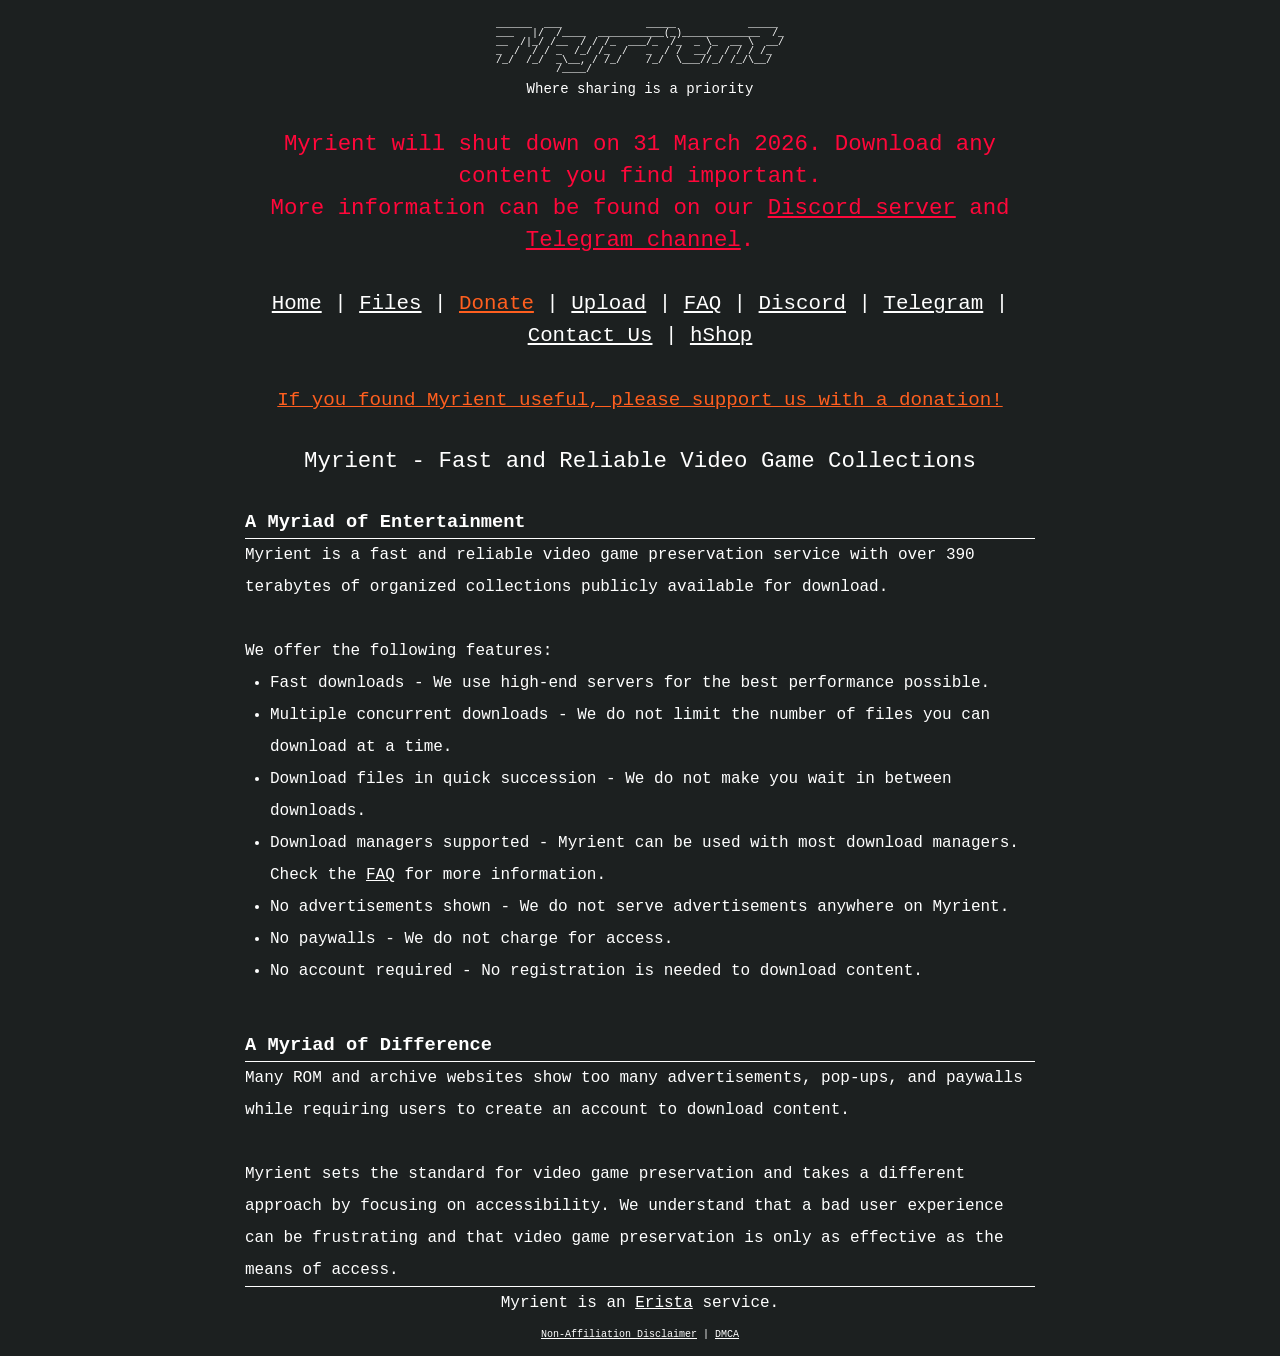
<file: index.html>
<!DOCTYPE html>
<html>
<head>
<meta charset="utf-8">
<meta http-equiv="x-ua-compatible" content="IE=edge">
<title>Fast and Reliable Video Game Collections | Myrient</title>
<meta name="title" content="Fast and Reliable Video Game Collections | Myrient">
<meta name="description" content="Experience an unmatched video game archive with fast downloads and no ads.">
<meta property="og:type" content="website">
<meta property="og:title" content="Fast and Reliable Video Game Collections | Myrient">
<meta property="og:description" content="Experience an unmatched video game archive with fast downloads and no ads.">
<meta name="theme-color" content="#61666c">
<meta name="viewport" content="width=device-width, initial-scale=1">
<link rel="stylesheet" href="main.css">
</head>
<body class=static>
<pre style="font: 10px/9px monospace; color: white; text-align: center;">
______  ___              _____            _____ 
___   |/  /____  ___________(_)_____________  /_
__  /|_/ /__  / / /_  ___/_  /_  _ \_  __ \  __/
_  /  / / _  /_/ /_  /   _  / /  __/  / / / /_  
/_/  /_/  _\__, / /_/    /_/  \___//_/ /_/\__/  
          /____/                                

</pre>
<pre style="font: 14px/13px monospace; color: white; text-align: center;">Where sharing is a priority</pre>
<br>
<p style="text-align: center; color: #FF073A; font-size: 1.4em;">Myrient will shut down on 31 March 2026. Download any content you find important.</p>
<p style="text-align: center; color: #FF073A; font-size: 1.4em;">More information can be found on our <a href="https://discord.gg/4kVP9AuQ24" style="color: #FF073A" target="_blank">Discord server</a> and <a href="https://t.me/s/myrient/107" style="color: #FF073A" target="_blank">Telegram channel</a>.</p>
<br>
<div class="row">
<a href="/" class="menu">Home</a> | 
<a href="/files/" class="menu">Files</a> | 
<a href="/donate/" class="menu" style="color: #FF5F1F;">Donate</a> | 
<a href="a.html" >Upload</a> |
<a href="/faq/" class="menu">FAQ</a> | 
<a href="https://discord.gg/4kVP9AuQ24" class="menu" target="_blank">Discord</a> | 
<a href="https://t.me/s/myrient" class="menu" target="_blank">Telegram</a> | 
<a href="/contact/" class="menu">Contact Us</a> | 
<a href="https://hshop.erista.me" class="menu" target="_blank">hShop</a>
</div>
<br>
<p style="text-align: center; color: #FF5F1F; font-size: 1.2em;"><a href="/donate/" style="text-align: center; color: #FF5F1F">If you found Myrient useful, please support us with a donation!</a></p>
<br>
<h1>Myrient - Fast and Reliable Video Game Collections</h1>
<br>
<h3>A Myriad of Entertainment</h3>
<hr>
<p>Myrient is a fast and reliable video game preservation service with over 390 terabytes of organized collections publicly available for download.</p>
<br>
<p>We offer the following features:</p>
<ul>
<li>Fast downloads - We use high-end servers for the best performance possible.</li>
<li>Multiple concurrent downloads - We do not limit the number of files you can download at a time.</li>
<li>Download files in quick succession - We do not make you wait in between downloads.</li>
<li>Download managers supported - Myrient can be used with most download managers. Check the <a href="/faq/">FAQ</a> for more information.</li>
<li>No advertisements shown - We do not serve advertisements anywhere on Myrient.</li>
<li>No paywalls - We do not charge for access.</li>
<li>No account required - No registration is needed to download content.</li>
</ul>
<br>
<h3>A Myriad of Difference</h3>
<hr>
<p>Many ROM and archive websites show too many advertisements, pop-ups, and paywalls while requiring users to create an account to download content.</p>
<br>
<p>Myrient sets the standard for video game preservation and takes a different approach by focusing on accessibility. We understand that a bad user experience can be frustrating and that video game preservation is only as effective as the means of access.</p>
<hr>
<p style="text-align: center;">Myrient is an <a href="https://erista.me/" target="_blank">Erista</a> service.</p>
<footer>
<a href="/non-affiliation-disclaimer/">Non-Affiliation Disclaimer</a> | 
<a href="/dmca/">DMCA</a>
</footer>
</body>
</html>
</file>
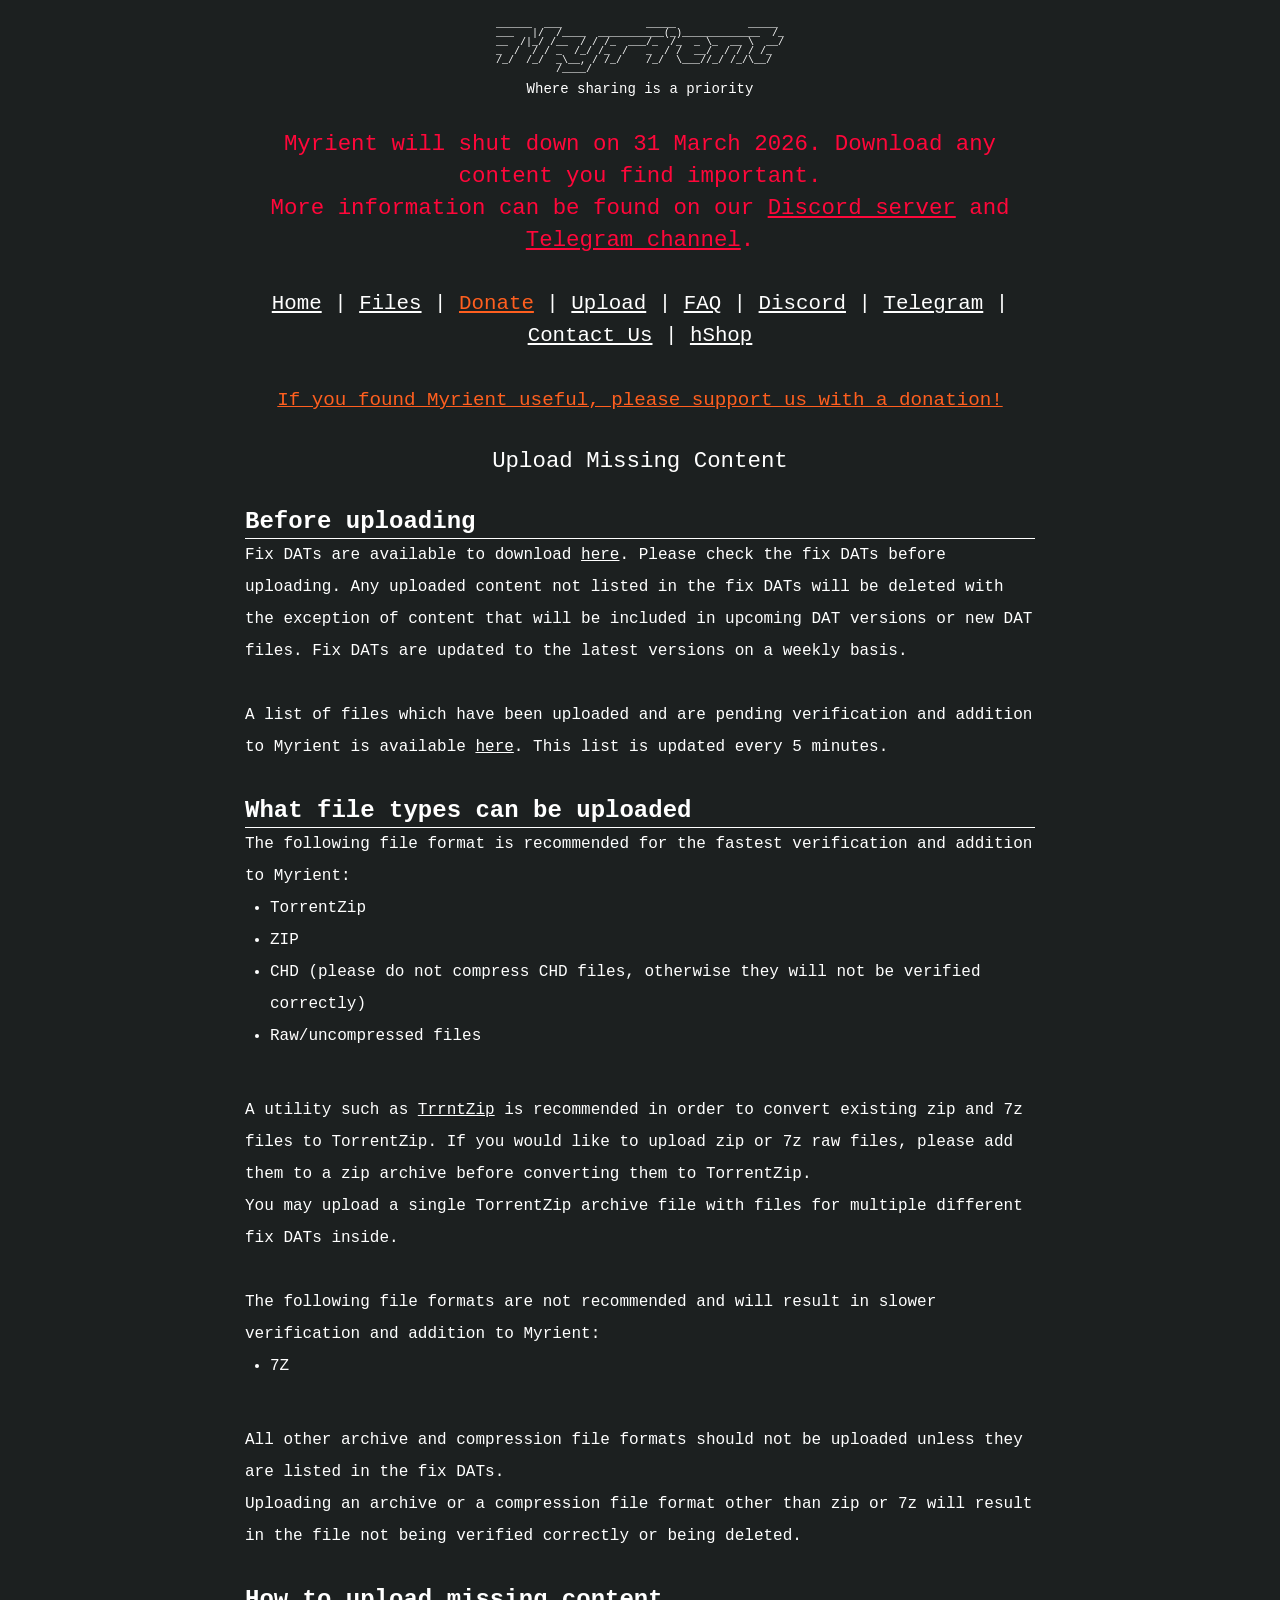
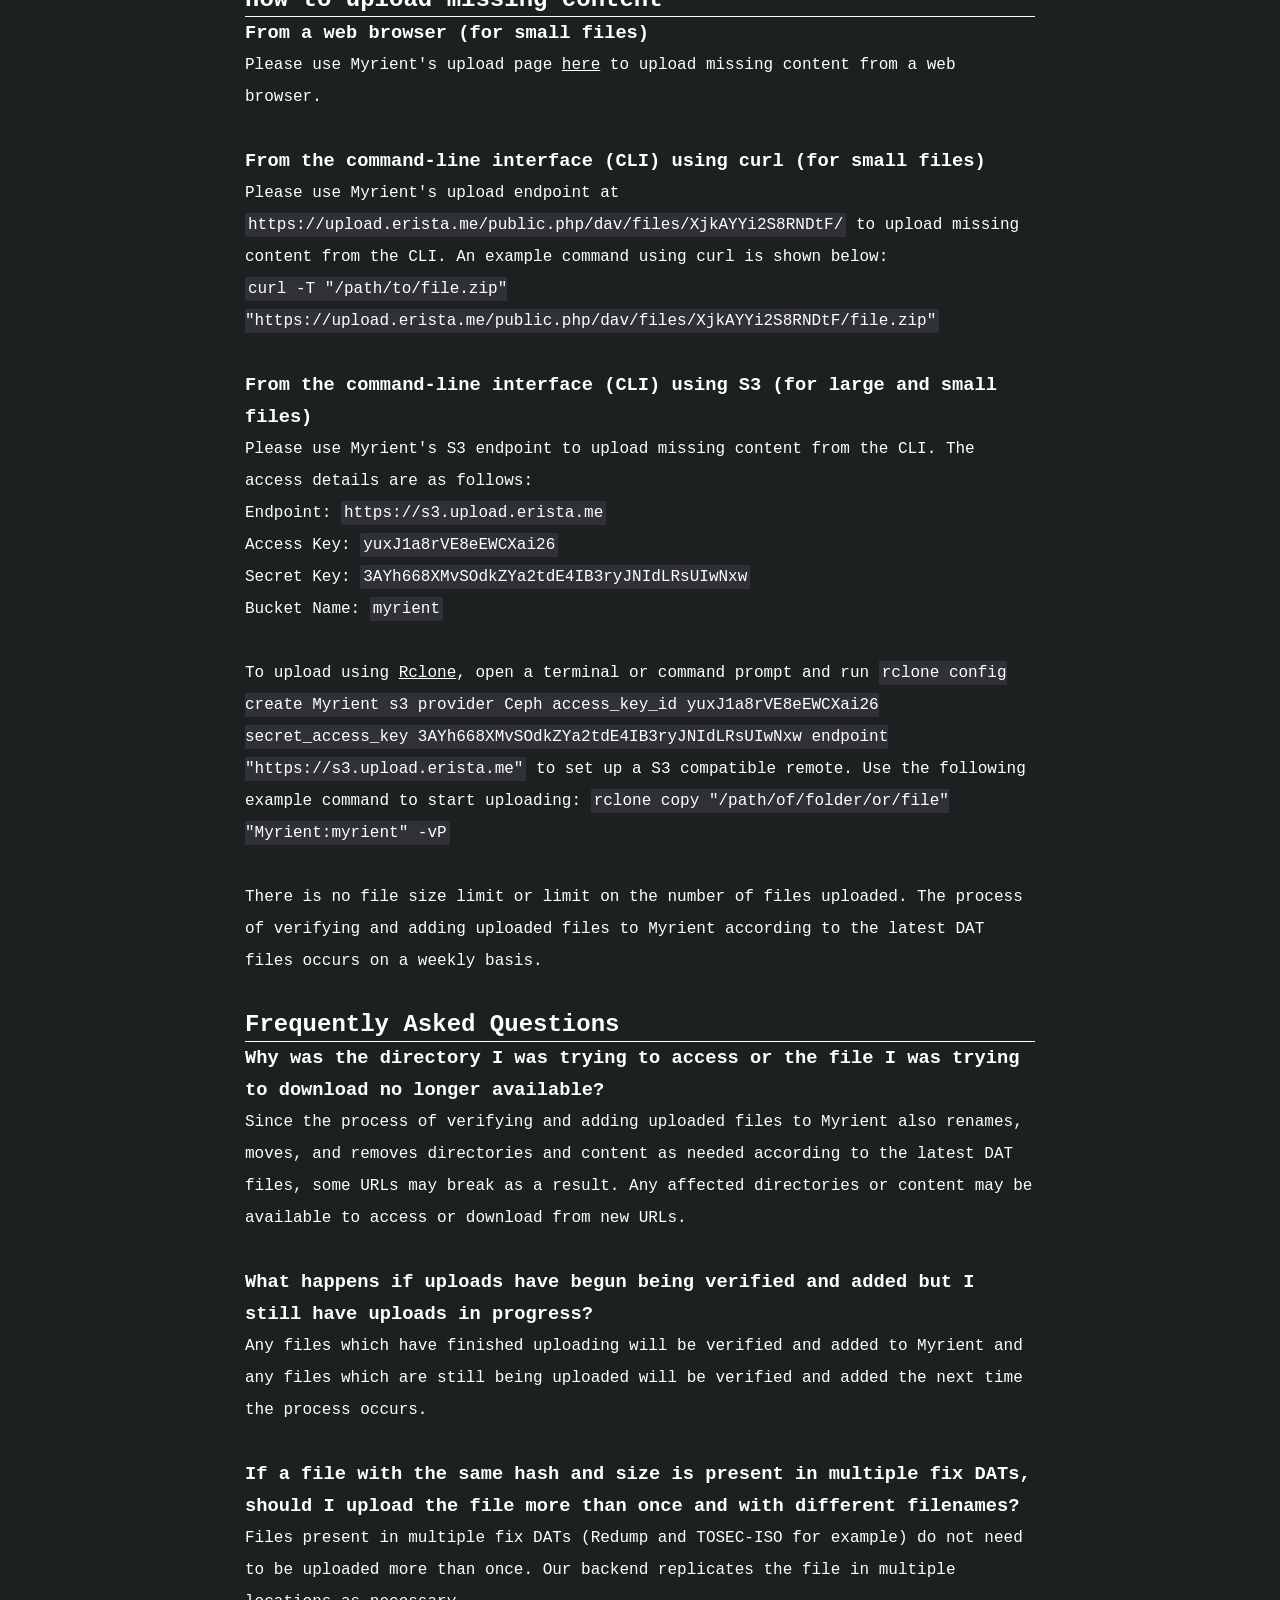
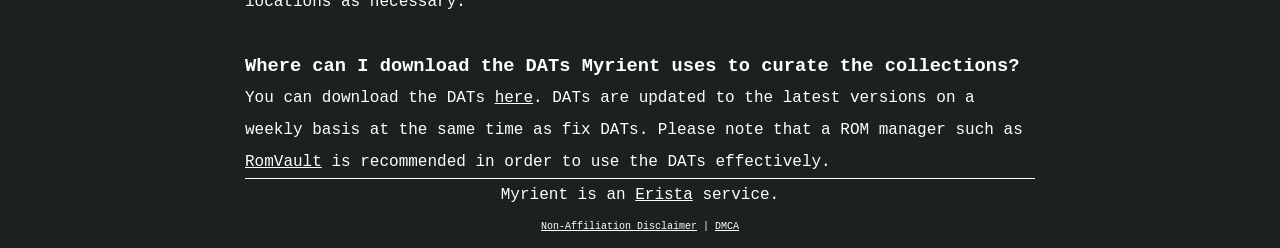
<file: a.html>
<!DOCTYPE html>
<html>
<head>
<meta charset="utf-8">
<meta http-equiv="x-ua-compatible" content="IE=edge">
<title>Upload Missing Content | Myrient</title>
<meta name="title" content="Upload Missing Content | Myrient">
<meta name="description" content="Experience an unmatched video game archive with fast downloads and no ads.">
<meta property="og:type" content="website">
<meta property="og:title" content="Upload Missing Content | Myrient">
<meta property="og:description" content="Experience an unmatched video game archive with fast downloads and no ads.">
<meta name="theme-color" content="#61666c">
<meta name="viewport" content="width=device-width, initial-scale=1">
<link rel="stylesheet" href="main.css">
</head>
<body class=static>
<pre style="font: 10px/9px monospace; color: white; text-align: center;">
______  ___              _____            _____ 
___   |/  /____  ___________(_)_____________  /_
__  /|_/ /__  / / /_  ___/_  /_  _ \_  __ \  __/
_  /  / / _  /_/ /_  /   _  / /  __/  / / / /_  
/_/  /_/  _\__, / /_/    /_/  \___//_/ /_/\__/  
          /____/                                

</pre>
<pre style="font: 14px/13px monospace; color: white; text-align: center;">Where sharing is a priority</pre>
<br>
<p style="text-align: center; color: #FF073A; font-size: 1.4em;">Myrient will shut down on 31 March 2026. Download any content you find important.</p>
<p style="text-align: center; color: #FF073A; font-size: 1.4em;">More information can be found on our <a href="https://discord.gg/4kVP9AuQ24" style="color: #FF073A" target="_blank">Discord server</a> and <a href="https://t.me/s/myrient/107" style="color: #FF073A" target="_blank">Telegram channel</a>.</p>
<br>
<div class="row">
<a href="/" class="menu">Home</a> | 
<a href="/files/" class="menu">Files</a> | 
<a href="/donate/" class="menu" style="color: #FF5F1F;">Donate</a> | 
<a href="a.html" class="menu">Upload</a> | 
<a href="/faq/" class="menu">FAQ</a> | 
<a href="https://discord.gg/4kVP9AuQ24" class="menu" target="_blank">Discord</a> | 
<a href="https://t.me/s/myrient" class="menu" target="_blank">Telegram</a> | 
<a href="/contact/" class="menu">Contact Us</a> | 
<a href="https://hshop.erista.me" class="menu" target="_blank">hShop</a>
</div>
<br>
<p style="text-align: center; color: #FF5F1F; font-size: 1.2em;"><a href="/donate/" style="text-align: center; color: #FF5F1F">If you found Myrient useful, please support us with a donation!</a></p>
<br>
<h1>Upload Missing Content</h1>
<br>
<h2>Before uploading</h2>
<hr>
<p>Fix DATs are available to download <a href="/fixdats/" target="_blank">here</a>. Please check the fix DATs before uploading. Any uploaded content not listed in the fix DATs will be deleted with the exception of content that will be included in upcoming DAT versions or new DAT files. Fix DATs are updated to the latest versions on a weekly basis.</p>
<br>
<p>A list of files which have been uploaded and are pending verification and addition to Myrient is available <a href="/upload/pending.txt" target="_blank">here</a>. This list is updated every 5 minutes.</p>
<br>
<h2>What file types can be uploaded</h2>
<hr>
<p>The following file format is recommended for the fastest verification and addition to Myrient:</p>
<ul>
<li>TorrentZip</li>
<li>ZIP</li>
<li>CHD (please do not compress CHD files, otherwise they will not be verified correctly)</li>
<li>Raw/uncompressed files</li>
</ul>
<br>
<p>A utility such as <a href="https://romvault.com/trrntzip/" target="_blank">TrrntZip</a> is recommended in order to convert existing zip and 7z files to TorrentZip. If you would like to upload zip or 7z raw files, please add them to a zip archive before converting them to TorrentZip.</p>
<p>You may upload a single TorrentZip archive file with files for multiple different fix DATs inside.</p>
<br>
<p>The following file formats are not recommended and will result in slower verification and addition to Myrient:</p>
<ul>
<li>7Z</li>
</ul>
<br>
<p>All other archive and compression file formats should not be uploaded unless they are listed in the fix DATs.</p>
<p>Uploading an archive or a compression file format other than zip or 7z will result in the file not being verified correctly or being deleted.</p>
<br>
<h2>How to upload missing content</h2>
<hr>
<h3>From a web browser (for small files)</h3>
<p>Please use Myrient's upload page <a href="https://upload.erista.me/s/XjkAYYi2S8RNDtF" target="_blank">here</a> to upload missing content from a web browser.</p>
<br>
<h3>From the command-line interface (CLI) using curl (for small files)</h3>
<p>Please use Myrient's upload endpoint at <code>https://upload.erista.me/public.php/dav/files/XjkAYYi2S8RNDtF/</code> to upload missing content from the CLI. An example command using curl is shown below:</p>
<p><code>curl -T "/path/to/file.zip" "https://upload.erista.me/public.php/dav/files/XjkAYYi2S8RNDtF/file.zip"</code></p>
<br>
<h3>From the command-line interface (CLI) using S3 (for large and small files)</h3>
<p>Please use Myrient's S3 endpoint to upload missing content from the CLI. The access details are as follows:</p>
<p>Endpoint: <code>https://s3.upload.erista.me</code></p>
<p>Access Key: <code>yuxJ1a8rVE8eEWCXai26</code></p>
<p>Secret Key: <code>3AYh668XMvSOdkZYa2tdE4IB3ryJNIdLRsUIwNxw</code></p>
<p>Bucket Name: <code>myrient</code></p>
<br>
<p>To upload using <a href="https://rclone.org" target="_blank">Rclone</a>, open a terminal or command prompt and run <code>rclone config create Myrient s3 provider Ceph access_key_id yuxJ1a8rVE8eEWCXai26 secret_access_key 3AYh668XMvSOdkZYa2tdE4IB3ryJNIdLRsUIwNxw endpoint "https://s3.upload.erista.me"</code> to set up a S3 compatible remote. Use the following example command to start uploading: <code>rclone copy "/path/of/folder/or/file" "Myrient:myrient" -vP</code></p>
<br>
<p>There is no file size limit or limit on the number of files uploaded. The process of verifying and adding uploaded files to Myrient according to the latest DAT files occurs on a weekly basis.</p>
<br>
<h2>Frequently Asked Questions</h2>
<hr>
<h3>Why was the directory I was trying to access or the file I was trying to download no longer available?</h3>
<p>Since the process of verifying and adding uploaded files to Myrient also renames, moves, and removes directories and content as needed according to the latest DAT files, some URLs may break as a result. Any affected directories or content may be available to access or download from new URLs.</p>
<br>
<h3>What happens if uploads have begun being verified and added but I still have uploads in progress?</h3>
<p>Any files which have finished uploading will be verified and added to Myrient and any files which are still being uploaded will be verified and added the next time the process occurs.</p>
<br>
<h3>If a file with the same hash and size is present in multiple fix DATs, should I upload the file more than once and with different filenames?</h3>
<p>Files present in multiple fix DATs (Redump and TOSEC-ISO for example) do not need to be uploaded more than once. Our backend replicates the file in multiple locations as necessary.</p>
<br>
<h3>Where can I download the DATs Myrient uses to curate the collections?</h3>
<p>You can download the DATs <a href="/dats/" target="_blank">here</a>. DATs are updated to the latest versions on a weekly basis at the same time as fix DATs. Please note that a ROM manager such as <a href="https://www.romvault.com/" target="_blank">RomVault</a> is recommended in order to use the DATs effectively.<p>
<hr>
<p style="text-align: center;">Myrient is an <a href="https://erista.me/" target="_blank">Erista</a> service.</p>
<footer>
<a href="/non-affiliation-disclaimer/">Non-Affiliation Disclaimer</a> | 
<a href="/dmca/">DMCA</a>
</footer>
</body>
</html>
</file>
<file: main.css>
* {
	font-family: monospace, sans-serif;
	margin: 0;
	padding: 0;
	-webkit-box-sizing: border-box;
	-moz-box-sizing: border-box;
	box-sizing: border-box;
}

html {
	background-color: #1c2020;
	color: #61666c;
	font-weight: 300;
	font-size: 1em;
	line-height: 2em;
}

body {
	margin: 0 auto;
	padding: 5px;
	padding-top: 20px;
	max-width: 100%;
	background-color: #1c2020;
	color: #FFFFFF;
}

code {
	background: #2f3136;
	padding: 3px;
	border-radius: 2px;
}

thead {
	font-weight: 200;
	font-size: 1.2em;
}

h1 {
	font-weight: 200;
	text-align: center;
	font-size: 1.4em;
	line-height: normal;
}

h4 {
	font-style: italic;
	text-align: center;
}

ul,
ol {
	padding-left: 0;
	margin: 0 0 10px 25px;
}

.errbody {
	text-align: center;
}

.row {
	text-align: center;
	font-size: 1.3em;
}

.menu {
	display: inline-block;
}

hr {
    border: 0;
    border-top: 1px solid
}

video {
	margin: 0 auto;
	width: auto;
	height: auto;
	max-width: 100%;
	border: 0;
}

.static {
	max-width: 800px;
}

#list th:nth-of-type(2), #list td:nth-of-type(2) {
	text-align: right;
}

.noscriptnotice {
	text-align: center;
	color: #0FFF50;
	font-size: 1.2em;
}

.spacing {
	line-height: 1.5;
}

a {
	color: #FFFFFF;
	text-decoration: underline;
}
a.clear, a.clear:link, a.clear:visited {
	color: #666;
	padding: 2px 0;
	font-weight: 400;
	font-size: 14px;
	margin: 0 0 0 20px;
	line-height: 14px;
	display: inline-block;
	border-bottom: transparent 1px solid;
	vertical-align: -10px;
	-webkit-transition: all 300ms ease-in;
	-moz-transition: all 300ms ease-in;
	-ms-transition: all 300ms ease-in;
	-o-transition: all 300ms ease-in;
	transition: all 300ms ease-in;
}

input {
	margin: 0 auto;
	font-size: 100%;
	vertical-align: middle;
	*overflow: visible;
	line-height: normal;
	font-family: 'Open Sans', sans-serif;
	font-size: 12px;
	font-weight: 300;
	line-height: 18px;
	color: #555;
	display: inline-block;
	height: 20px;
	padding: 4px 32px 4px 6px;
	margin-bottom: 9px;
	font-size: 14px;
	line-height: 20px;
	color: #555;
	-webkit-border-radius: 3px;
	-moz-border-radius: 3px;
	border-radius: 3px;
	width: 196px;
	background-color: #fff;
	border: 1px solid #ccc;
	-webkit-box-shadow: inset 0 1px 1px rgba(0,0,0,0.075);
	-moz-box-shadow: inset 0 1px 1px rgba(0,0,0,0.075);
	box-shadow: inset 0 1px 1px rgba(0,0,0,0.075);
	-webkit-transition: border linear .2s,box-shadow linear .2s;
	-moz-transition: border linear .2s,box-shadow linear .2s;
	-o-transition: border linear .2s,box-shadow linear .2s;
	transition: border linear .2s,box-shadow linear .2s;
}
input:focus {
	outline: 0;
	border-color: rgba(0,0,0,0.8);
	-webkit-box-shadow: inset 0 1px 1px rgba(0,0,0,0.075),0 0 8px rgba(0,0,0,0.6);
	-moz-box-shadow: inset 0 1px 1px rgba(0,0,0,0.075),0 0 8px rgba(0,0,0,0.6);
	box-shadow: inset 0 1px 1px rgba(0,0,0,0.075),0 0 8px rgba(0,0,0,0.6);
}
input::-moz-focus-inner {
	padding: 0;
	border: 0;
}

#search {
	color: #FFFFFF;
	background-color: #262A32;
	display: block;
	margin-left: auto;
	margin-right: auto;
	width: 250px;
	margin-top: 20px;
	-webkit-box-sizing: content-box;
	-moz-box-sizing: content-box;
	box-sizing: content-box;
	-webkit-appearance: textfield;
	-webkit-transition: all 300ms ease-in;
	-moz-transition: all 300ms ease-in;
	-ms-transition: all 300ms ease-in;
	-o-transition: all 300ms ease-in;
	transition: all 300ms ease-in;
}

table {
	border-collapse: collapse;
	font-size: 0.9em;
	max-width: 100%;
	margin: 20px auto 0;
}

tr {
	outline: 0;
	border: 0;
}
tr:hover td {
	color: #FFFFFF;	
	background: #3D4351;
}
tr td:first-of-type {
	padding-left: 10px;
	padding-right: 10px;
}
tr.parent a {
	color: #9099A3;
}

th {

	text-align: left;
	font-size: .75em;
	padding-right: 20px;
}
th + th {
	width: 25%;
}
th + th + th + th {
	width: 5%;
}

td {
	padding: 5px 0;
	outline: 0;
	border: 0;
	border-bottom: 1px solid #edf1f5;
	vertical-align: middle;
	text-align: left;
	-webkit-transition: background 300ms ease-in;
	-moz-transition: background 300ms ease-in;
	-ms-transition: background 300ms ease-in;
	-o-transition: background 300ms ease-in;
	transition: background 300ms ease-in;
	line-height: normal;
}
td:last-child,th:last-child {
	text-align: right;
	padding-right: 0;
}
td a {
	display: block;
}

.parent a:hover {
	color: #2a2a2a;
}

footer {
	font-size:10px;
	text-align:center;
}
footer a {
	text-decoration: underline;
	color:#FFFFFF;
}
</file>
